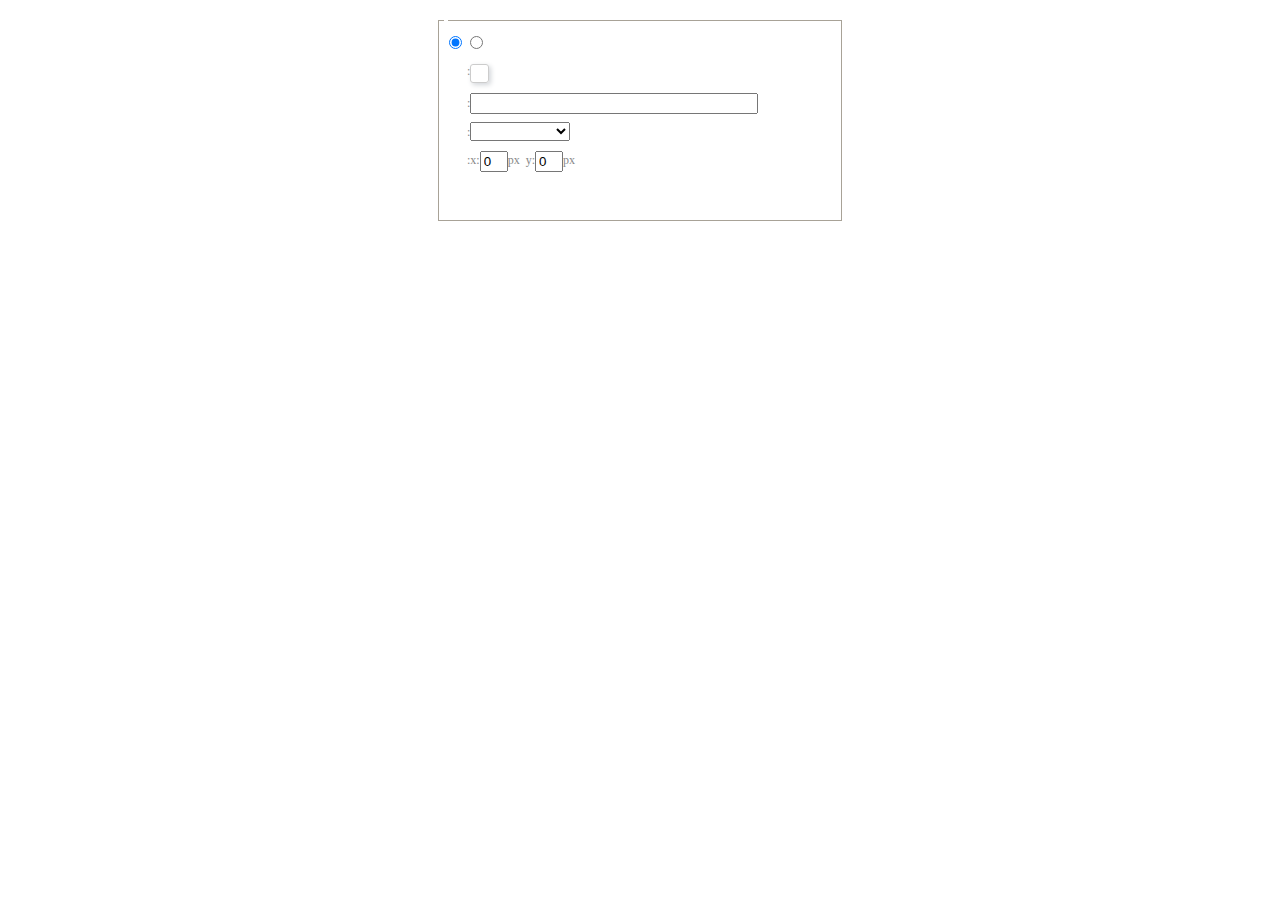
<file: edg-admin-web/static/ueditor/dialogs/background/background.html>
<!DOCTYPE HTML>
<html>
<head>
    <meta http-equiv="Content-Type" content="text/html;charset=utf-8"/>
    <script type="text/javascript" src="../internal.js"></script>
    <link rel="stylesheet" type="text/css" href="background.css">
</head>
<body>
    <div id="bg_container" class="wrapper">
        <div id="tabHeads" class="tabhead">
            <span class="focus" data-content-id="normal"><var id="lang_background_normal"></var></span>
            <span class="" data-content-id="imgManager"><var id="lang_background_local"></var></span>
        </div>
        <div id="tabBodys" class="tabbody">
            <div id="normal" class="panel focus">
                <fieldset class="bgarea">
                    <legend><var id="lang_background_set"></var></legend>
                    <div class="content">
                        <div>
                            <label><input id="nocolorRadio" class="iptradio" type="radio" name="t" value="none" checked="checked"><var id="lang_background_none"></var></label>
                            <label><input id="coloredRadio" class="iptradio" type="radio" name="t" value="color"><var id="lang_background_colored"></var></label>
                        </div>
                        <div class="wrapcolor pl">
                            <div class="color">
                                <var id="lang_background_color"></var>:
                            </div>
                            <div id="colorPicker"></div>
                            <div class="clear"></div>
                        </div>
                        <div class="wrapcolor pl">
                            <label><var id="lang_background_netimg"></var>:</label><input class="txt" type="text" id="url">
                        </div>
                        <div id="alignment" class="alignment">
                            <var id="lang_background_align"></var>:<select id="repeatType">
                                <option value="center"></option>
                                <option value="repeat-x"></option>
                                <option value="repeat-y"></option>
                                <option value="repeat"></option>
                                <option value="self"></option>
                            </select>
                        </div>
                        <div id="custom" >
                            <var id="lang_background_position"></var>:x:<input type="text" size="1" id="x" maxlength="4" value="0">px&nbsp;&nbsp;y:<input type="text" size="1" id="y" maxlength="4" value="0">px
                        </div>
                    </div>
                </fieldset>

            </div>
            <div id="imgManager" class="panel">
                <div id="imageList" style=""></div>
            </div>
        </div>
    </div>
    <script type="text/javascript" src="background.js"></script>
</body>
</html>
</file>
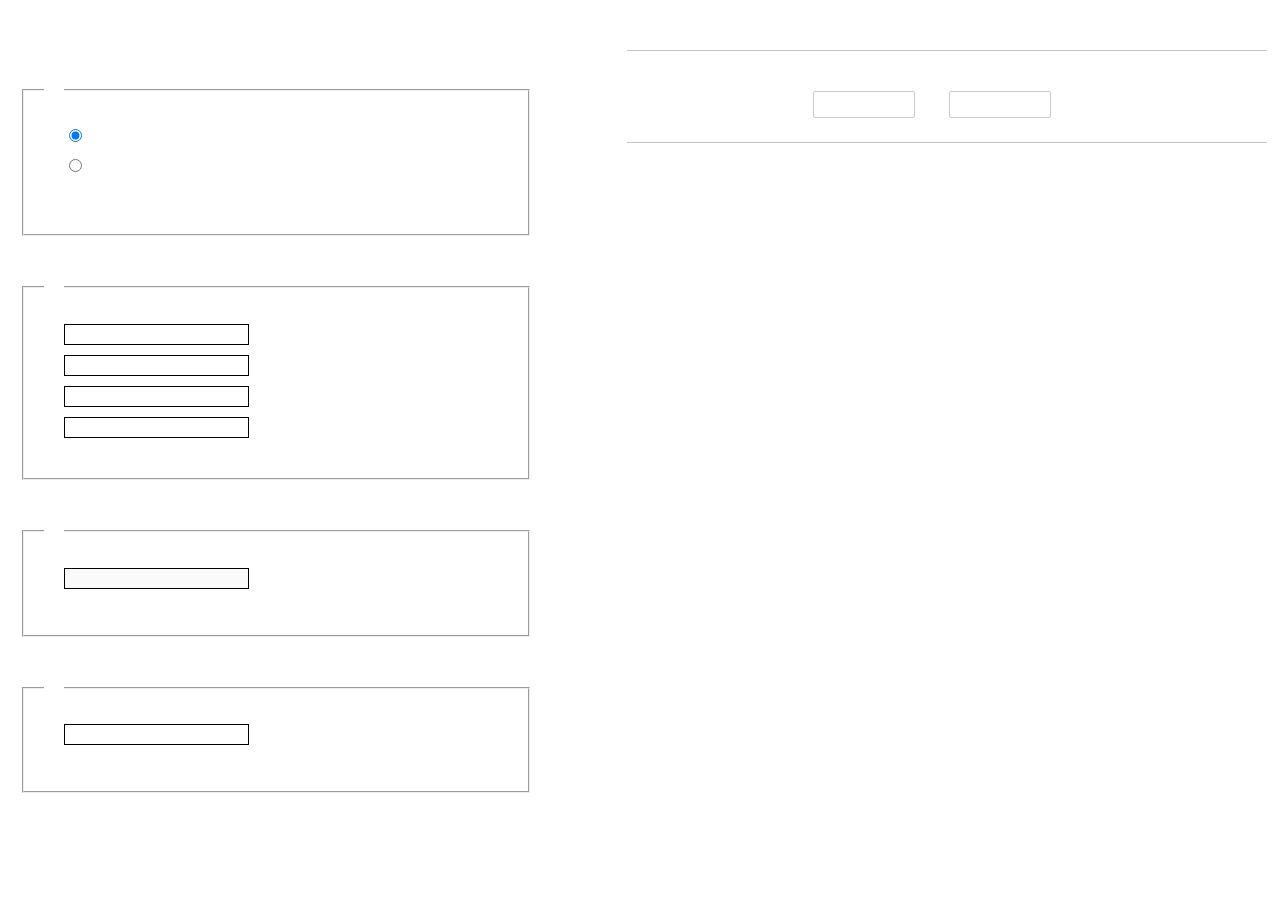
<file: edg-admin-web/static/ueditor/dialogs/charts/charts.html>
<!DOCTYPE html>
<html>
    <head>
        <title>chart</title>
        <meta chartset="utf-8">
        <link rel="stylesheet" type="text/css" href="charts.css">
        <script type="text/javascript" src="../internal.js"></script>
    </head>
    <body>
        <div class="main">
            <div class="table-view">
                <h3><var id="lang_data_source"></var></h3>
                <div id="tableContainer" class="table-container"></div>
                <h3><var id="lang_chart_format"></var></h3>
                <form name="data-form">
                    <div class="charts-format">
                        <fieldset>
                            <legend><var id="lang_data_align"></var></legend>
                            <div class="format-item-container">
                                <label>
                                    <input type="radio" class="format-ctrl not-pie-item" name="charts-format" value="1" checked="checked">
                                    <var id="lang_chart_align_same"></var>
                                </label>
                                <label>
                                    <input type="radio" class="format-ctrl not-pie-item" name="charts-format" value="-1">
                                    <var id="lang_chart_align_reverse"></var>
                                </label>
                                <br>
                            </div>
                        </fieldset>
                        <fieldset>
                            <legend><var id="lang_chart_title"></var></legend>
                            <div class="format-item-container">
                                <label>
                                    <var id="lang_chart_main_title"></var><input type="text" name="title" class="data-item">
                                </label>
                                <label>
                                    <var id="lang_chart_sub_title"></var><input type="text" name="sub-title" class="data-item not-pie-item">
                                </label>
                                <label>
                                    <var id="lang_chart_x_title"></var><input type="text" name="x-title" class="data-item not-pie-item">
                                </label>
                                <label>
                                    <var id="lang_chart_y_title"></var><input type="text" name="y-title" class="data-item not-pie-item">
                                </label>
                            </div>
                        </fieldset>
                        <fieldset>
                            <legend><var id="lang_chart_tip"></var></legend>
                            <div class="format-item-container">
                                <label>
                                    <var id="lang_cahrt_tip_prefix"></var>
                                    <input type="text" id="tipInput" name="tip" class="data-item" disabled="disabled">
                                </label>
                                <p><var id="lang_cahrt_tip_description"></var></p>
                            </div>
                        </fieldset>
                        <fieldset>
                            <legend><var id="lang_chart_data_unit"></var></legend>
                            <div class="format-item-container">
                                <label><var id="lang_chart_data_unit_title"></var><input type="text" name="unit" class="data-item"></label>
                                <p><var id="lang_chart_data_unit_description"></var></p>
                            </div>
                        </fieldset>
                    </div>
                </form>
            </div>
            <div class="charts-view">
                <div id="chartsContainer" class="charts-container"></div>
                <div id="chartsType" class="charts-type">
                    <h3><var id="lang_chart_type"></var></h3>
                    <div class="scroll-view">
                        <div class="scroll-container">
                            <div id="scrollBed" class="scroll-bed"></div>
                        </div>
                        <div id="buttonContainer" class="button-container">
                            <a href="#" data-title="prev"><var id="lang_prev_btn"></var></a>
                            <a href="#" data-title="next"><var id="lang_next_btn"></var></a>
                        </div>
                    </div>
                </div>
            </div>
        </div>
        <script src="../../third-party/jquery-1.10.2.min.js"></script>
        <script src="../../third-party/highcharts/highcharts.js"></script>
        <script src="chart.config.js"></script>
        <script src="charts.js"></script>
    </body>
</html>
</file>
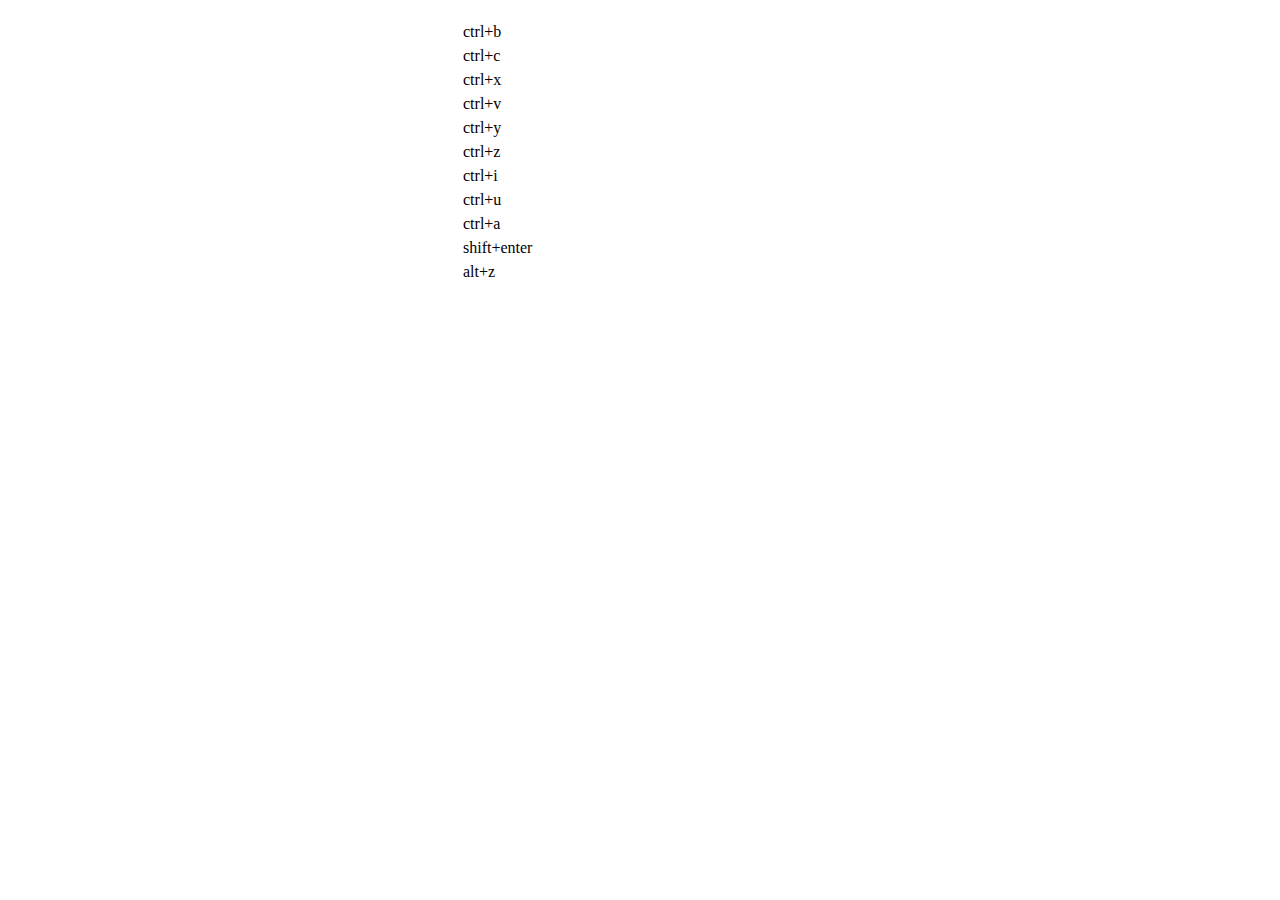
<file: edg-admin-web/static/ueditor/dialogs/help/help.html>
<!DOCTYPE HTML PUBLIC "-//W3C//DTD HTML 4.01 Transitional//EN"
        "http://www.w3.org/TR/html4/loose.dtd">
<html>
<head>
    <title>帮助</title>
    <meta content="text/html; charset=utf-8" http-equiv="Content-Type"/>
    <script type="text/javascript" src="../internal.js"></script>
    <link rel="stylesheet" type="text/css" href="help.css">
</head>
<body>
<div class="wrapper" id="helptab">
    <div id="tabHeads" class="tabhead">
        <span class="focus" tabsrc="about"><var id="lang_input_about"></var></span>
        <span tabsrc="shortcuts"><var id="lang_input_shortcuts"></var></span>
    </div>
    <div id="tabBodys" class="tabbody">
        <div id="about" class="panel">
            <h1>UEditor</h1>
            <p id="version"></p>
            <p><var id="lang_input_introduction"></var></p>
        </div>
        <div id="shortcuts" class="panel">
            <table>
                <thead>
                <tr>
                    <td><var id="lang_Txt_shortcuts"></var></td>
                    <td><var id="lang_Txt_func"></var></td>
                </tr>
                </thead>
                <tbody>
                <tr>
                    <td>ctrl+b</td>
                    <td><var id="lang_Txt_bold"></var></td>
                </tr>
                <tr>
                    <td>ctrl+c</td>
                    <td><var id="lang_Txt_copy"></var></td>
                </tr>
                <tr>
                    <td>ctrl+x</td>
                    <td><var id="lang_Txt_cut"></var></td>
                </tr>
                <tr>
                    <td>ctrl+v</td>
                    <td><var id="lang_Txt_Paste"></var></td>
                </tr>
                <tr>
                    <td>ctrl+y</td>
                    <td><var id="lang_Txt_undo"></var></td>
                </tr>
                <tr>
                    <td>ctrl+z</td>
                    <td><var id="lang_Txt_redo"></var></td>
                </tr>
                <tr>
                    <td>ctrl+i</td>
                    <td><var id="lang_Txt_italic"></var></td>
                </tr>
                <tr>
                    <td>ctrl+u</td>
                    <td><var id="lang_Txt_underline"></var></td>
                </tr>
                <tr>
                    <td>ctrl+a</td>
                    <td><var id="lang_Txt_selectAll"></var></td>
                </tr>
                <tr>
                    <td>shift+enter</td>
                    <td><var id="lang_Txt_visualEnter"></var></td>
                </tr>
                <tr>
                    <td>alt+z</td>
                    <td><var id="lang_Txt_fullscreen"></var></td>
                </tr>
                </tbody>
            </table>
        </div>
    </div>
</div>
<script type="text/javascript" src="help.js"></script>
</body>
</html>
</file>
<file: edg-admin-web/static/ueditor/dialogs/background/background.css>
.wrapper{ width: 424px;margin: 10px auto; zoom:1;position: relative}
.tabbody{height:225px;}
.tabbody .panel { position: absolute;width:100%; height:100%;background: #fff; display: none;}
.tabbody .focus { display: block;}

body{font-size: 12px;color: #888;overflow: hidden;}
input,label{vertical-align:middle}
.clear{clear: both;}
.pl{padding-left: 18px;padding-left: 23px\9;}

#imageList {width: 420px;height: 215px;margin-top: 10px;overflow: hidden;overflow-y: auto;}
#imageList div {float: left;width: 100px;height: 95px;margin: 5px 10px;}
#imageList img {cursor: pointer;border: 2px solid white;}

.bgarea{margin: 10px;padding: 5px;height: 84%;border: 1px solid #A8A297;}
.content div{margin: 10px 0 10px 5px;}
.content .iptradio{margin: 0px 5px 5px 0px;}
.txt{width:280px;}

.wrapcolor{height: 19px;}
div.color{float: left;margin: 0;}
#colorPicker{width: 17px;height: 17px;border: 1px solid #CCC;display: inline-block;border-radius: 3px;box-shadow: 2px 2px 5px #D3D6DA;margin: 0;float: left;}
div.alignment,#custom{margin-left: 23px;margin-left: 28px\9;}
#custom input{height: 15px;min-height: 15px;width:20px;}
#repeatType{width:100px;}


/* 图片管理样式 */
#imgManager {
    width: 100%;
    height: 225px;
}
#imgManager #imageList{
    width: 100%;
    overflow-x: hidden;
    overflow-y: auto;
}
#imgManager ul {
    display: block;
    list-style: none;
    margin: 0;
    padding: 0;
}
#imgManager li {
    float: left;
    display: block;
    list-style: none;
    padding: 0;
    width: 113px;
    height: 113px;
    margin: 9px 0 0 19px;
    background-color: #eee;
    overflow: hidden;
    cursor: pointer;
    position: relative;
}
#imgManager li.clearFloat {
    float: none;
    clear: both;
    display: block;
    width:0;
    height:0;
    margin: 0;
    padding: 0;
}
#imgManager li img {
    cursor: pointer;
}
#imgManager li .icon {
    cursor: pointer;
    width: 113px;
    height: 113px;
    position: absolute;
    top: 0;
    left: 0;
    z-index: 2;
    border: 0;
    background-repeat: no-repeat;
}
#imgManager li .icon:hover {
    width: 107px;
    height: 107px;
    border: 3px solid #1094fa;
}
#imgManager li.selected .icon {
    background-image: url(images/success.png);
    background-position: 75px 75px;
}
#imgManager li.selected .icon:hover {
    width: 107px;
    height: 107px;
    border: 3px solid #1094fa;
    background-position: 72px 72px;
}
</file>
<file: edg-admin-web/static/ueditor/dialogs/charts/charts.css>
html, body {
    width: 100%;
    height: 100%;
    margin: 0;
    padding: 0;
    overflow-x: hidden;
}

.main {
    width: 100%;
    overflow: hidden;
}

.table-view {
    height: 100%;
    float: left;
    margin: 20px;
    width: 40%;
}

.table-view .table-container {
    width: 100%;
    margin-bottom: 50px;
    overflow: scroll;
}

.table-view th {
    padding: 5px 10px;
    background-color: #F7F7F7;
}

.table-view td {
    width: 50px;
    text-align: center;
    padding:0;
}

.table-container input {
    width: 40px;
    padding: 5px;
    border: none;
    outline: none;
}

.table-view caption {
    font-size: 18px;
    text-align: left;
}

.charts-view {
    /*margin-left: 49%!important;*/
    width: 50%;
    margin-left: 49%;
    height: 400px;
}

.charts-container {
    border-left: 1px solid #c3c3c3;
}

.charts-format fieldset {
    padding-left: 20px;
    margin-bottom: 50px;
}

.charts-format legend {
    padding-left: 10px;
    padding-right: 10px;
}

.format-item-container {
    padding: 20px;
}

.format-item-container label {
    display: block;
    margin: 10px 0;
}

.charts-format .data-item {
    border: 1px solid black;
    outline: none;
    padding: 2px 3px;
}

/* 图表类型 */

.charts-type {
    margin-top: 50px;
    height: 300px;
}

.scroll-view {
    border: 1px solid #c3c3c3;
    border-left: none;
    border-right: none;
    overflow: hidden;
}

.scroll-container {
    margin: 20px;
    width: 100%;
    overflow: hidden;
}

.scroll-bed {
    width: 10000px;
    _margin-top: 20px;
    -webkit-transition: margin-left .5s ease;
    -moz-transition: margin-left .5s ease;
    transition: margin-left .5s ease;
}

.view-box {
    display: inline-block;
    *display: inline;
    *zoom: 1;
    margin-right: 20px;
    border: 2px solid white;
    line-height: 0;
    overflow: hidden;
    cursor: pointer;
}

.view-box img {
    border: 1px solid #cecece;
}

.view-box.selected {
    border-color: #7274A7;
}

.button-container {
    margin-bottom: 20px;
    text-align: center;
}

.button-container a {
    display: inline-block;
    width: 100px;
    height: 25px;
    line-height: 25px;
    border: 1px solid #c2ccd1;
    margin-right: 30px;
    text-decoration: none;
    color: black;
    -webkit-border-radius: 2px;
    -moz-border-radius: 2px;
    border-radius: 2px;
}

.button-container a:HOVER {
    background: #fcfcfc;
}

.button-container a:ACTIVE {
    border-top-color: #c2ccd1;
    box-shadow:inset 0 5px 4px -4px rgba(49, 49, 64, 0.1);
}

.edui-charts-not-data {
    height: 100px;
    line-height: 100px;
    text-align: center;
}
</file>
<file: edg-admin-web/static/ueditor/dialogs/help/help.css>
.wrapper{width: 370px;margin: 10px auto;zoom: 1;}
.tabbody{height: 360px;}
.tabbody .panel{width:100%;height: 360px;position: absolute;background: #fff;}
.tabbody .panel h1{font-size:26px;margin: 5px 0 0 5px;}
.tabbody .panel p{font-size:12px;margin: 5px 0 0 5px;}
.tabbody table{width:90%;line-height: 20px;margin: 5px 0 0 5px;;}
.tabbody table thead{font-weight: bold;line-height: 25px;}
</file>
